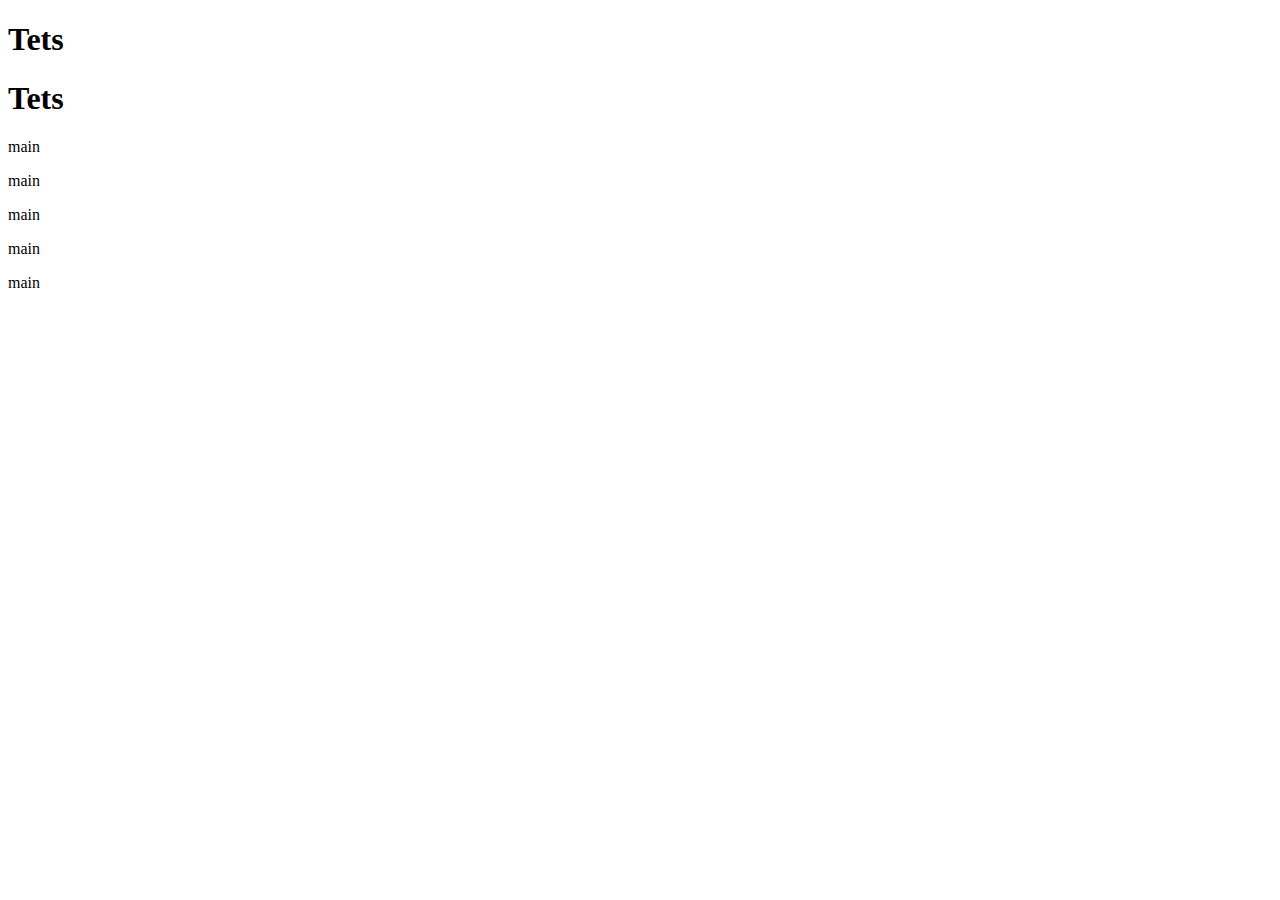
<file: index.html>
<!DOCTYPE html>
<html lang="en">

<head>
    <meta charset="UTF-8">
    <meta name="viewport" content="width=device-width, initial-scale=1.0">
    <title>Document</title>
</head>

<body>
    <main>
        <h1>Tets</h1>
        <h1>Tets</h1>
        <p>main</p>
        <p>main</p>
        <p>main</p>
        <p>main</p>
        <p>main</p>
    </main>
</body>

</html>
</file>
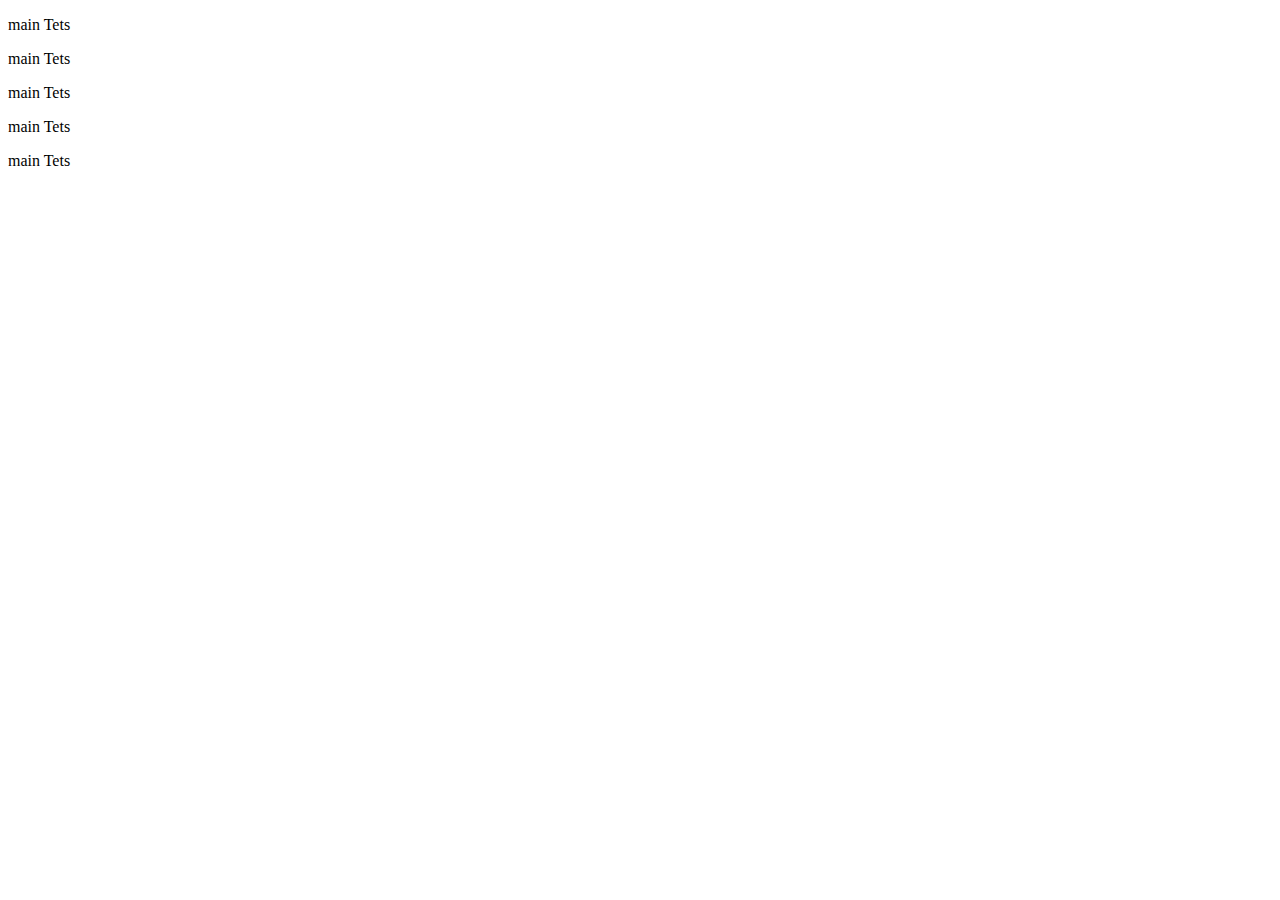
<file: abc.html>
<!DOCTYPE html>
<html lang="en">

<head>
    <meta charset="UTF-8">
    <meta name="viewport" content="width=device-width, initial-scale=1.0">
    <title>Document</title>
</head>

<body>
    <p>main Tets</p>
    <p>main Tets</p>
    <p>main Tets</p>
    <p>main Tets</p>
    <p>main Tets</p>
</body>

</html>
</file>
